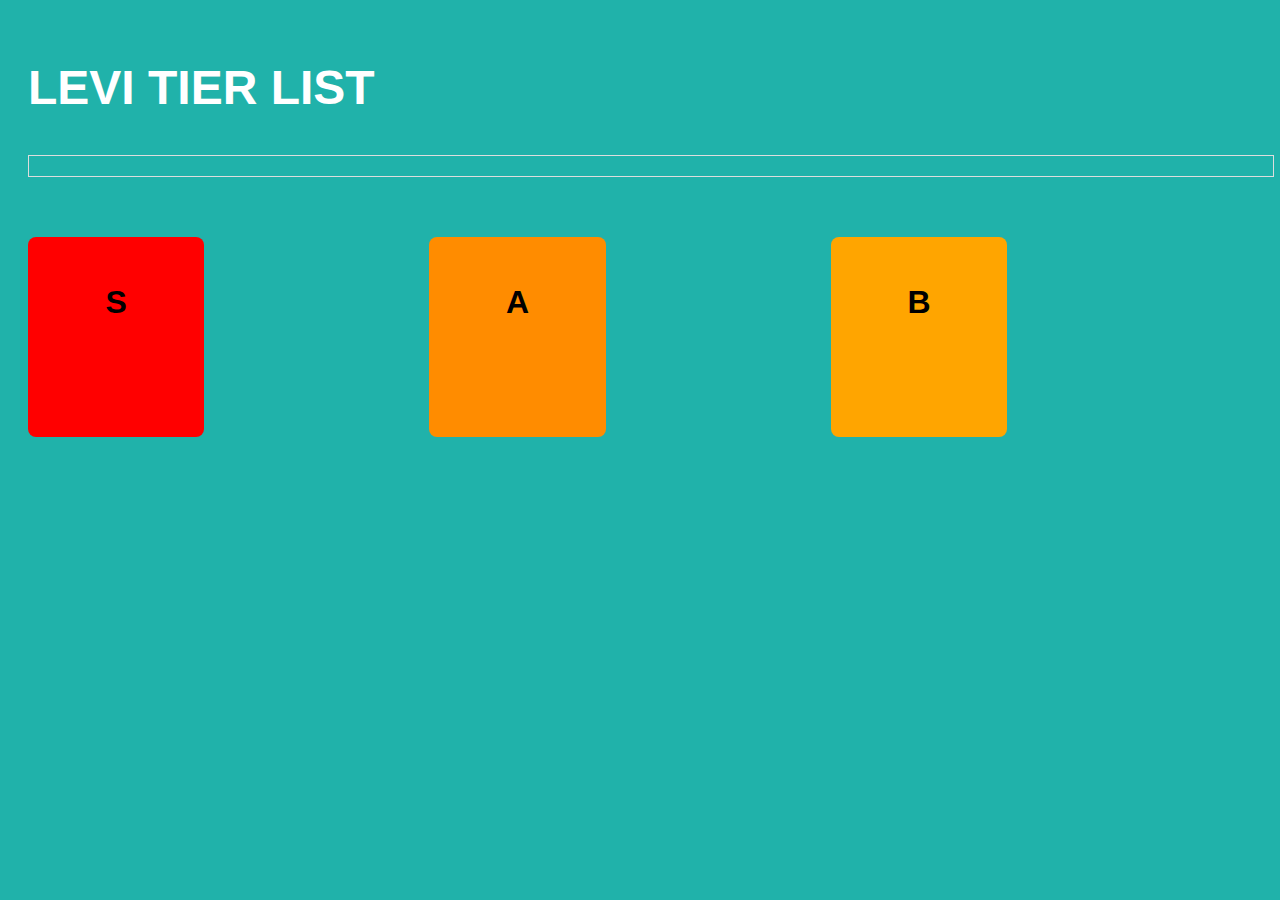
<file: levi.html>
<!DOCTYPE html>
<html lang="en">
<head>
  <meta charset="UTF-8">
  <meta name="viewport" content="width=device-width, initial-scale=1.0">
  <title>Secret Levi Tier List</title>
  <style>
    body {
      font-family: Arial, sans-serif;
      display: flex;
      justify-content: center;
      align-items: flex-start;
      flex-direction: column;
      gap: 20px;
      padding: 20px;
      background-color: lightseagreen; /* Set background to lightseagreen */
      color: white;
    }

    h1 {
      text-align: center;
      font-size: 3em;
      margin-bottom: 20px;
      text-transform: uppercase;
    }

    .tiers {
      display: flex;
      justify-content: space-between;
      width: 80%;
      margin-top: 20px;
      flex-wrap: wrap;
    }

    .tier {
      width: 18%;
      min-height: 200px;
      padding: 20px;
      box-sizing: border-box;
      display: flex;
      flex-direction: column;
      justify-content: flex-start;
      color: white;
      border-radius: 8px;
      overflow: auto;
      margin-bottom: 20px;
    }

    .tier h2 {
      text-align: center;
      font-size: 2em;
      color:black;
    }

    .tier-1 {
      background-color: red;
    }

    .tier-2 {
      background-color: darkorange;
    }

    .tier-3 {
      background-color: orange;
    }

    .tier-4 {
      background-color: yellow;
      color: black;
    }

    .tier-5 {
      background-color: green;
    }

    .image-container {
      display: flex;
      flex-wrap: wrap;
      justify-content: start;
      gap: 10px;
      margin-bottom: 20px;
      border: 1px solid #ddd;
      padding: 10px;
      width: 100%;
      max-height: 150px;
      overflow-y: auto;
    }

    .image-container img {
      width: 80px;
      height: 80px;
      cursor: pointer;
      border: 2px solid #ccc;
      border-radius: 8px;
      transition: 0.3s ease-in-out;
    }

    .image-container img:hover {
      transform: scale(1.1);
    }

    .dragging {
      opacity: 0.5;
    }

    .tier img {
      width: 100%;
      max-width: 80px;
      height: auto;
      margin: 5px;
    }

    .niga{
      color:teal;
      font-size:30px;
      text-align: center;
      text-decoration: none;
      padding-top: 20px;
    }
    
    .niga:hover {
      color: aquamarine;
    }

    /* Mobile responsiveness */
    @media screen and (max-width: 768px) {
      .tiers {
        flex-direction: column; /* Stack tiers vertically */
        width: 100%;
      }

      .tier {
        width: 100%;
        margin-bottom: 20px;
      }

      .image-container img {
        width: 60px; /* Reduce the size of images on mobile */
        height: 60px;
      }

      h1 {
        font-size: 2em;
      }

      .niga {
        font-size: 24px;
      }
    }
  </style>
</head>
<body>

  <h1>Levi Tier List</h1>

  <div class="image-container" id="imageList">
    <!-- Images here -->
  </div>

  <div class="tiers">
    <div class="tier tier-1" id="tier1" ondrop="drop(event)" ondragover="allowDrop(event)">
      <h2>S</h2>
    </div>
    <div class="tier tier-2" id="tier2" ondrop="drop(event)" ondragover="allowDrop(event)">
      <h2>A</h2>
    </div>
    <div class="tier tier-3" id="tier3" ondrop="drop(event)" ondragover="allowDrop(event)">
      <h2>B</h2>
    </div>
    <div class
</file>
